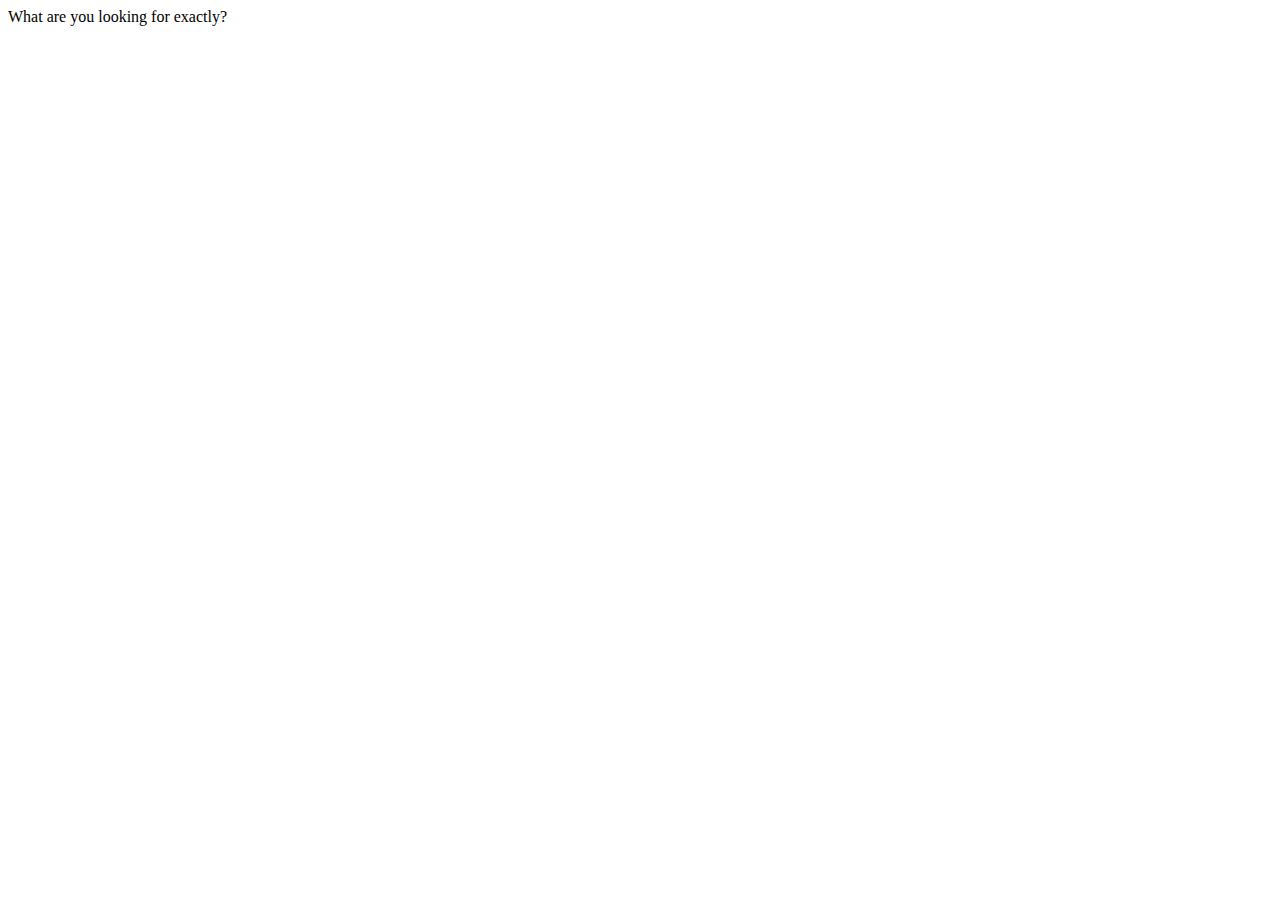
<file: inc/index.html>
<!DOCTYPE html PUBLIC "-//W3C//DTD HTML 4.01 Transitional//EN" "http://www.w3.org/TR/html4/loose.dtd">
<html>
<head>
<meta http-equiv="Content-Type" content="text/html; charset=UTF-8">
<title>Go away!</title>
</head>
<body>
	What are you looking for exactly?
</body>
</html>
</file>
